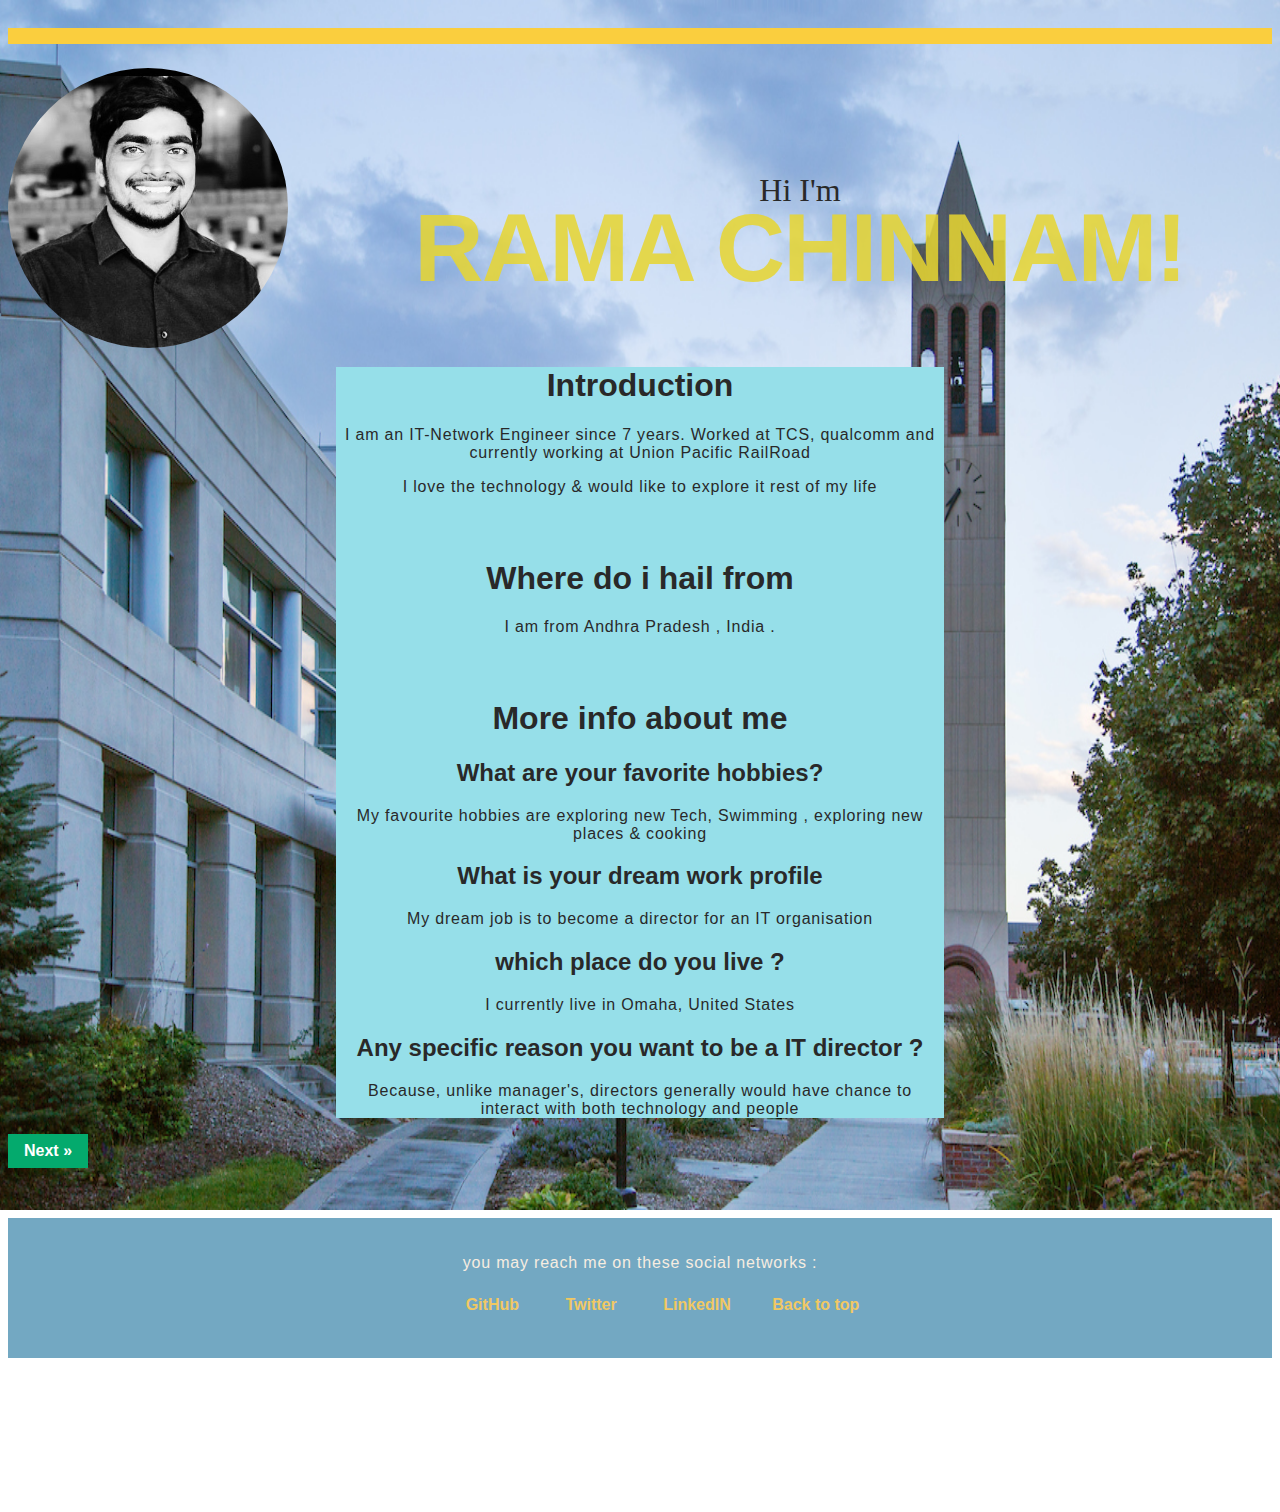
<file: index.html>
<!DOCTYPE html>
<html>
<head>
    <a id="top"></a>
    <meta charset='utf-8'>
    <meta http-equiv='X-UA-Compatible' content='IE=edge'>
    <title>Rama's Webpage-1</title>
    <meta name='viewport' content='width=device-width, initial-scale=1'>
    <link rel='stylesheet' type='text/css' media='screen' href="final.css">

    <style> 
     .mypic {
        width: 280px;
        border-radius: 140px;
        float: left;
        margin-top: 60px;
        margin-right: 40px;
       }

    </style>
</head>

<body background="images/pic3.jpg" style="background-repeat:no-repeat;background-size:100% 80% ;">
    <img class="mypic" src="images/pic1.jpg" alt="Rama's profile picture">
    <header class='header-class'>
  <p class='introduction-class'>Hi I'm</p>
  <h1 class='heading-class'>Rama Chinnam!</h1>
</body>
<section class="my-introduction">
    <h1>Introduction</h1>
    <p>I am an IT-Network Engineer since 7 years. Worked at TCS, qualcomm and currently working at Union Pacific RailRoad</p>
    <p>I love the technology & would like to explore it rest of my life </p>
    <h1>Where do i hail from </h1>
    <p>I am from  Andhra Pradesh , India . </p>
    <h1>More info about me</h1>
    <h2>What are your favorite hobbies?</h2>
    <p>My favourite hobbies are exploring new Tech, Swimming , exploring new places & cooking </p>
    <h2>What is your dream work profile </h2>
    <p>My dream job is to become a director for an IT organisation</p>
    <h2>which place do you live ?</h2>
    <p>I currently live in Omaha, United States </p>
    <h2>Any specific reason you want to be a IT director ? </h2>
    <p>Because, unlike manager's, directors generally would have chance to interact with both technology and people</p>
          
</section>

<section>

    <a href="final-page2.html" target="_blank " class="next">Next &raquo;</a>
</section>

<footer class="foot-cont">
    <p>you may reach me on these social networks : </p>
    <ul class="socialnw">
        <li><a class="CSS-SocialNW" href="https://github.com/kishorechinnam">GitHub</a></li>
        <li><a class="CSS-SocialNW" href="https://twitter.com/kishore79544706">Twitter</a></li>
        <li><a class="CSS-SocialNW" href="https://www.linkedin.com/in/rama-kishore-chinnam-6479a8a6/">LinkedIN</a></li>
        <a href="#top">Back to top</a>

    </ul>
  
</footer>
</file>
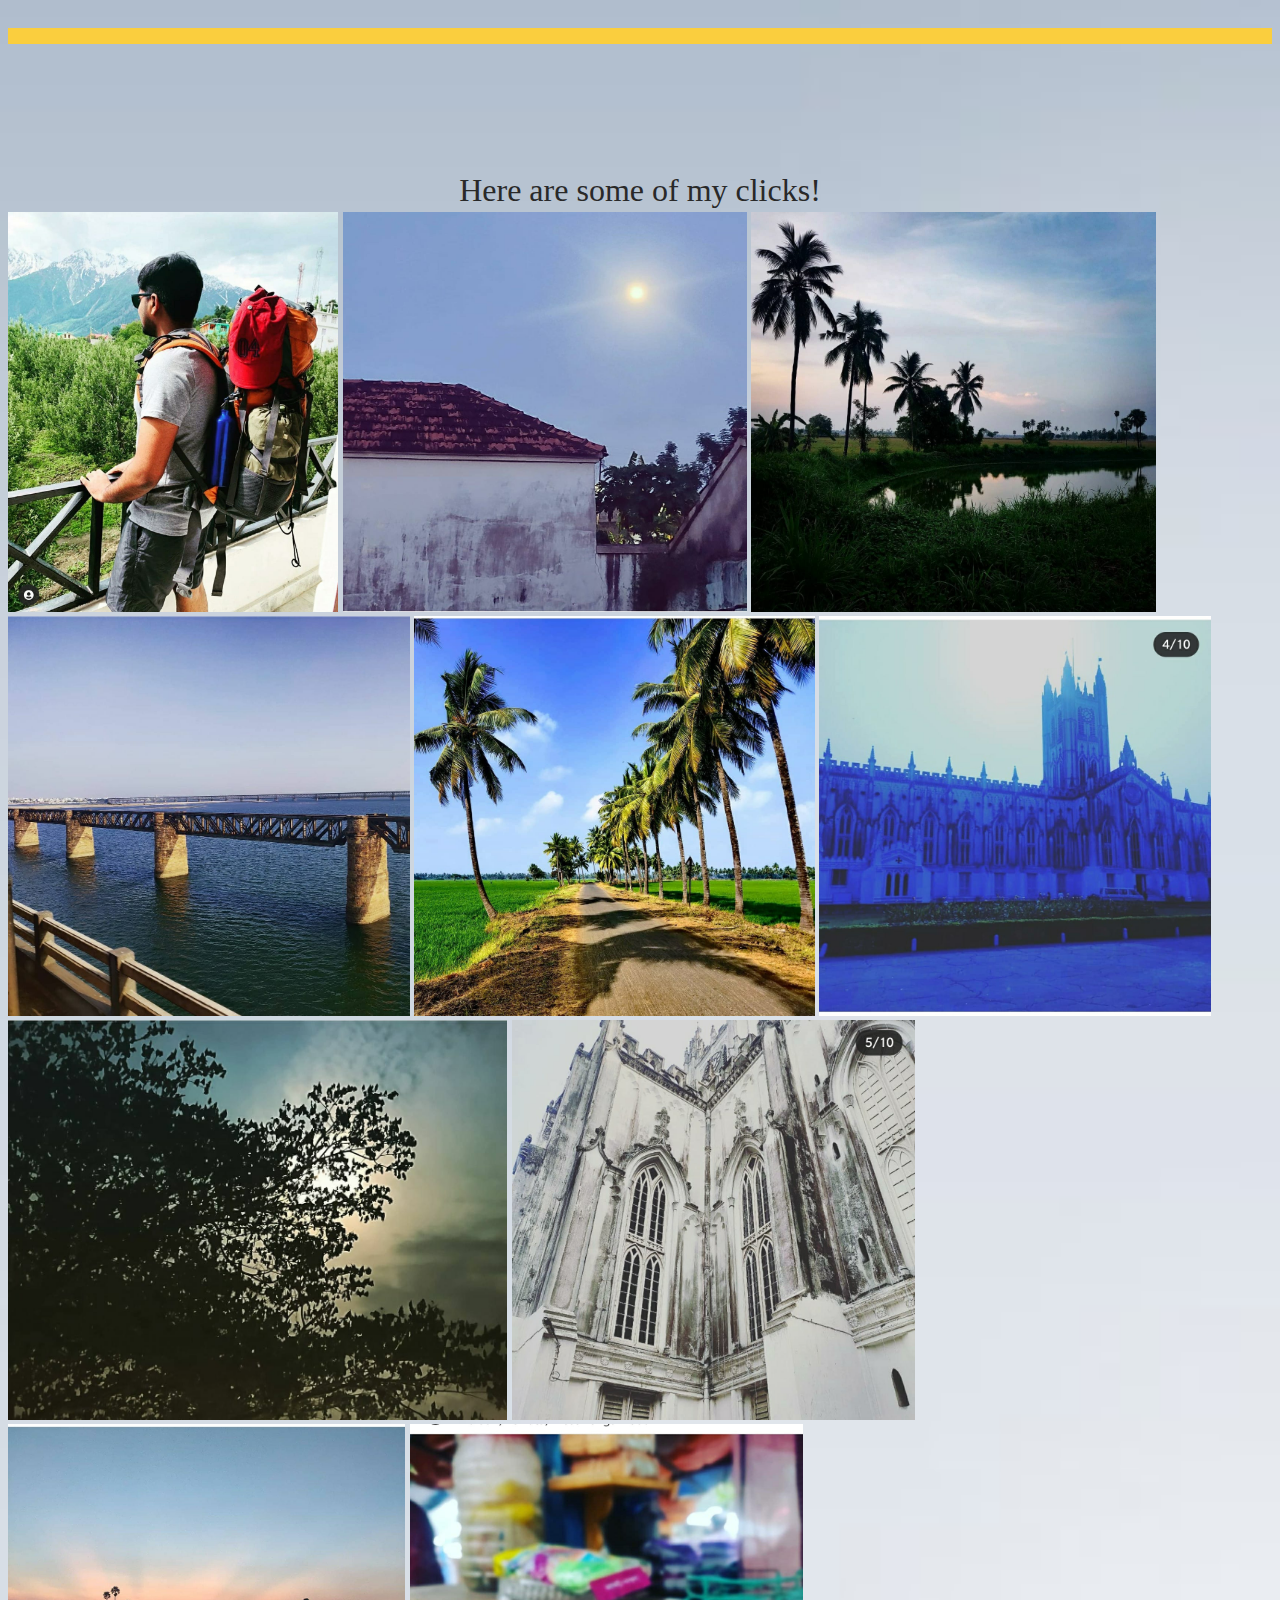
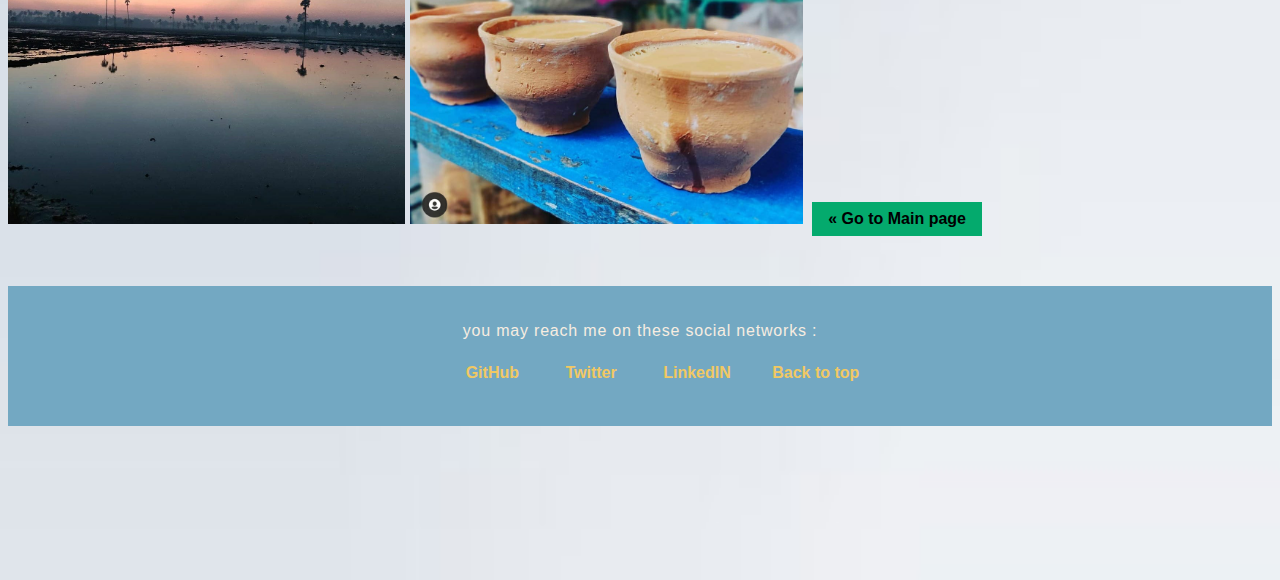
<file: final-page2.html>
<!DOCTYPE html>
<html>
<head>
    <a id="top"></a>
    <meta charset='utf-8'>
    <meta http-equiv='X-UA-Compatible' content='IE=edge'>
    <title>Rama's Webpage-2</title>
    <meta name='viewport' content='width=device-width, initial-scale=1'>
    <link rel='stylesheet' type='text/css' media='screen' href="final.css">

    <style> 
   .mypic {
        width: 280px;
        border-radius: 140px;
        float: left;
        margin-top: 60px;
        margin-right: 40px;
       }



    </style>

    </style>
    
</head>

<body background="images/light.jpg" style="background-repeat:no-repeat;background-size:200% 200% ;">
    
    <header class='header-class'>
        <p class='introduction-class'>Here are some of my clicks! </p>

  <img src="images/picture1.jpg" idth="400" height="400" alt="Rama's pic1">
  <img src="images/picture2.jpg" idth="400" height="400" alt="Rama's pic1">
  <img src="images/picture3.jpg" idth="400" height="400" alt="Rama's pic1">
  <img src="images/picture4.jpg" idth="400" height="400" alt="Rama's pic1">
  <img src="images/picture5.jpg" idth="400" height="400" alt="Rama's pic1">
  <img src="images/picture6.jpg" idth="400" height="400" alt="Rama's pic1">
  <img src="images/picture7.jpg" idth="400" height="400" alt="Rama's pic1">
  <img src="images/picture8.jpg" idth="400" height="400" alt="Rama's pic1">
  <img src="images/picture9.jpg" idth="400" height="400" alt="Rama's pic1">
  <img src="images/picture10.jpg" idth="400" height="400" alt="Rama's pic1">
  
  
  
</body>

 
<img class="mypic2">

 
    
</img>


<a href="index.html" class="previous">&laquo; Go to Main page</a>
</section>

<footer class="foot-cont">
    <p>you may reach me on these social networks : </p>
    <ul class="socialnw">
        <li><a class="CSS-SocialNW" href="https://github.com/kishorechinnam">GitHub</a></li>
        <li><a class="CSS-SocialNW" href="https://twitter.com/kishore79544706">Twitter</a></li>
        <li><a class="CSS-SocialNW" href="https://www.linkedin.com/in/kishore-chinnam-6479a8a6/">LinkedIN</a></li>
        <a href="#top">Back to top</a>

    </ul>
  
</footer>
</file>
<file: final.css>
/*class text align*/
.foot-cont,
.heading-class,
.introduction-class {
  text-align: center;
}

.header-class {
  padding: 5em 0;
  background-size: cover;
  background-repeat: no-repeat;
  border-top: solid 1em #080808;
}

body {
  /*declaring the Fonts and colors*/
  color: #292929;
  font-size: 1em;
  font-family: "Open Sans", "Helvetica Neue", sans-serif;
}

.introduction-class {
    /* for the layout */
    margin-bottom: 0.1em;
    /* font types */
    font-family: "Gentium Book Basic", Georgia, serif;
    font-size: 7em;
}
.previous {
  background-color: #04AA6D;
  color: black;
}
.heading-class {
    /* for layout */
    color: #e7d530da;
    margin-top: -0.2em;
    /* for typography */
    font-family: "Open Sans", "Helvetica Neue", sans-serif;
    text-transform: uppercase;
    
    font-size: 4em;
    font-weight: bold;
    letter-spacing: -0.02em;
    
}








.round {
  border-radius: 50%;
}

.my-introduction,
.my-location,
.know-abt-me {
    max-width: 38em;
    margin-left: auto;
    margin-right: auto;
    margin-top: 2em;
}

.my-introduction > p,
.my-location > p,
.know-abt-me,
.foot-cont > p {
    /* Typography Declarations */
    font-weight: 300;
    letter-spacing: 0.05em;
}
a:hover {
  background-color: #ddd;
  color: black;
}
a {
  text-decoration: none;
  
  padding: 8px 16px;

  display: inline-block;
}

.next {
  background-color: #04AA6D;
  text-align: center;
  color: white;
  
}

section > h1 {
    margin-top: 2em;
}

.foot-cont,
.heading-class,
.introduction-class {
  text-align: center;
}

.header-class {
  padding: 6em 0;
  border-top: solid 1em #face3e;
  background-size: cover;
  background-repeat: no-repeat;
  
}

.introduction-class {
  margin-bottom: 0.1em;
  font-family: "Gentium Book Basic", Georgia, serif;
    font-size: 2em;
}

.heading-class {
  margin-top: -0.2em;
  font-family: "Open Sans", "Helvetica Neue", sans-serif;
  font-weight: bold;
  font-size: 6em;
  letter-spacing: -0.02em;
  text-transform: uppercase;
}
.introduction > p,
.location > p,
.foot-cont > p {
    /* decraling spaces and fonts */
    letter-spacing: 0.05em;
    font-weight: 300;
    
}
/*
<!DOCTYPE html>
<html>
<head>
    <a id="top"></a>
    <meta charset='utf-8'>
    <meta http-equiv='X-UA-Compatible' content='IE=edge'>
    <title>Rama's Webpage-2</title>
    <meta name='viewport' content='width=device-width, initial-scale=1'>
    <link rel='stylesheet' type='text/css' media='screen' href="final.css">

    <style> 
   .mypic {
        width: 280px;
        border-radius: 140px;
        float: left;
        margin-top: 60px;
        margin-right: 40px;
       }



    </style>

    </style>
    
</head>

<body background="/HTML/images/light.jpg" style="background-repeat:no-repeat;background-size:200% 200% ;">
    
    <header class='header-class'>
        <p class='introduction-class'>Here are some of my clicks! </p>

  <img src="/HTML/images/picture1.jpg" idth="400" height="400" alt="Rama's pic1">
  <img src="/HTML/images/picture2.jpg" idth="400" height="400" alt="Rama's pic1">
  <img src="/HTML/images/picture3.jpg" idth="400" height="400" alt="Rama's pic1">
  <img src="/HTML/images/picture4.jpg" idth="400" height="400" alt="Rama's pic1">
  <img src="/HTML/images/picture5.jpg" idth="400" height="400" alt="Rama's pic1">
  <img src="/HTML/images/picture6.jpg" idth="400" height="400" alt="Rama's pic1">
  <img src="/HTML/images/picture7.jpg" idth="400" height="400" alt="Rama's pic1">
  <img src="/HTML/images/picture8.jpg" idth="400" height="400" alt="Rama's pic1">
  <img src="/HTML/images/picture9.jpg" idth="400" height="400" alt="Rama's pic1">
  <img src="/HTML/images/picture10.jpg" idth="400" height="400" alt="Rama's pic1">
  
  
  
</body>

 
<img class="mypic2">

 
    
</img>


<a href="/HTML/test/final-page1.html" class="previous">&laquo; Go to Main page</a>
</section>

<footer class="foot-cont">
    <p>you may reach me on these social networks : </p>
    <ul class="socialnw">
        <li><a class="CSS-SocialNW" href="https://github.com/kishorechinnam">GitHub</a></li>
        <li><a class="CSS-SocialNW" href="https://twitter.com/kishore79544706">Twitter</a></li>
        <li><a class="CSS-SocialNW" href="https://www.linkedin.com/in/kishore-chinnam-6479a8a6/">LinkedIN</a></li>
        <a href="#top">Back to top</a>

    </ul>
  
</footer>


*/

.know-abt-me > h2 {
  font-family: "Gentium Book Basic", Georgia, serif;
  font-size: 1.2em;
  font-weight: bold;
  /*margin  Layout */
  margin: 2em 0 1em 0;
}

.my-introduction,
.my-location,
.know-abt-me {
    max-width: 38em;
    margin-left: 20;
    margin-right: 20;
    margin-top: 2em;
    text-align: center;
    background-color: #96dfe9;
}
.foot-cont {
  margin: 50px 0;
  padding: 20px 0;
  text-align: center;
  background-color: #73A8C2;
  text-decoration: none;
}
.socialnw > li {
  display: inline-block;
  margin: 0 5px;
}
.foot-cont > p {
  color: #F7EDE1;
}
a {
    font-weight: bold;
    text-decoration: none;
    color: #F1C863;
}
  
@media only screen and (max-width: 500px) {
    .header-class {
        padding: 3em 0;
    }
    .heading-class {
        font-size: 3em;
    }
    .foot-cont {
        padding: 2em 2.5em;
  }

  h2 {
    /* declaring fontas */
    font-family: "Gentium Book Basic", Georgia, serif;
    
    font-weight: bold;
    font-size: 1.2em;
    }

}

/*<!DOCTYPE html>
<html>
<head>
    <a id="top"></a>
    <meta charset='utf-8'>
    <meta http-equiv='X-UA-Compatible' content='IE=edge'>
    <title>Rama's Webpage-1</title>
    <meta name='viewport' content='width=device-width, initial-scale=1'>
    <link rel='stylesheet' type='text/css' media='screen' href="final.css">

    <style> 
     .mypic {
        width: 280px;
        border-radius: 140px;
        float: left;
        margin-top: 60px;
        margin-right: 40px;
       }

    </style>
</head>

<body background="/HTML/images/pic3.jpg" style="background-repeat:no-repeat;background-size:100% 80% ;">
    <img class="mypic" src="/HTML/images/pic1.jpg" alt="Rama's profile picture">
    <header class='header-class'>
  <p class='introduction-class'>Hi I'm</p>
  <h1 class='heading-class'>Rama Kishore!</h1>
</body>
<section class="my-introduction">
    <h1>Introduction</h1>
    <p>I am an IT-Network Engineer since 6 years. Worked for Wireless&IT gaints like Qualcomm</p>
    <p>I love the technology & would like to lexplore it rest of my life </p>
    <h1>Where do i hail from </h1>
    <p>I am from Konkuduru village, Andhra Pradesh , India . </p>
    <h1>More info about me</h1>
    <h2>What are your favorite hobbies?</h2>
    <p>Mt favourite hobbies are exploring new Tech, Swimming , exploring new places & cooking </p>
    <h2>What is your dream work profile </h2>
    <p>My dream job is to become a director for an IT organisation</p>
    <h2>which place do you live ?</h2>
    <p>I currently live in Omaha, Nebraska </p>
    <h2>Any specific reason you want to be a IT director ? </h2>
    <p>Because, unlike manager's, directors generally would have chance to interact with both technology , strategy and people</p>
          
</section>

<section>

    <a href="/HTML/test/final-page2.html" target="_blank " class="next">Next &raquo;</a>
</section>

<footer class="foot-cont">
    <p>you may reach me on these social networks : </p>
    <ul class="socialnw">
        <li><a class="CSS-SocialNW" href="https://github.com/kishorechinnam">GitHub</a></li>
        <li><a class="CSS-SocialNW" href="https://twitter.com/kishore79544706">Twitter</a></li>
        <li><a class="CSS-SocialNW" href="https://www.linkedin.com/in/kishore-chinnam-6479a8a6/">LinkedIN</a></li>
        <a href="#top">Back to top</a>

    </ul>
  
</footer> */
</file>
